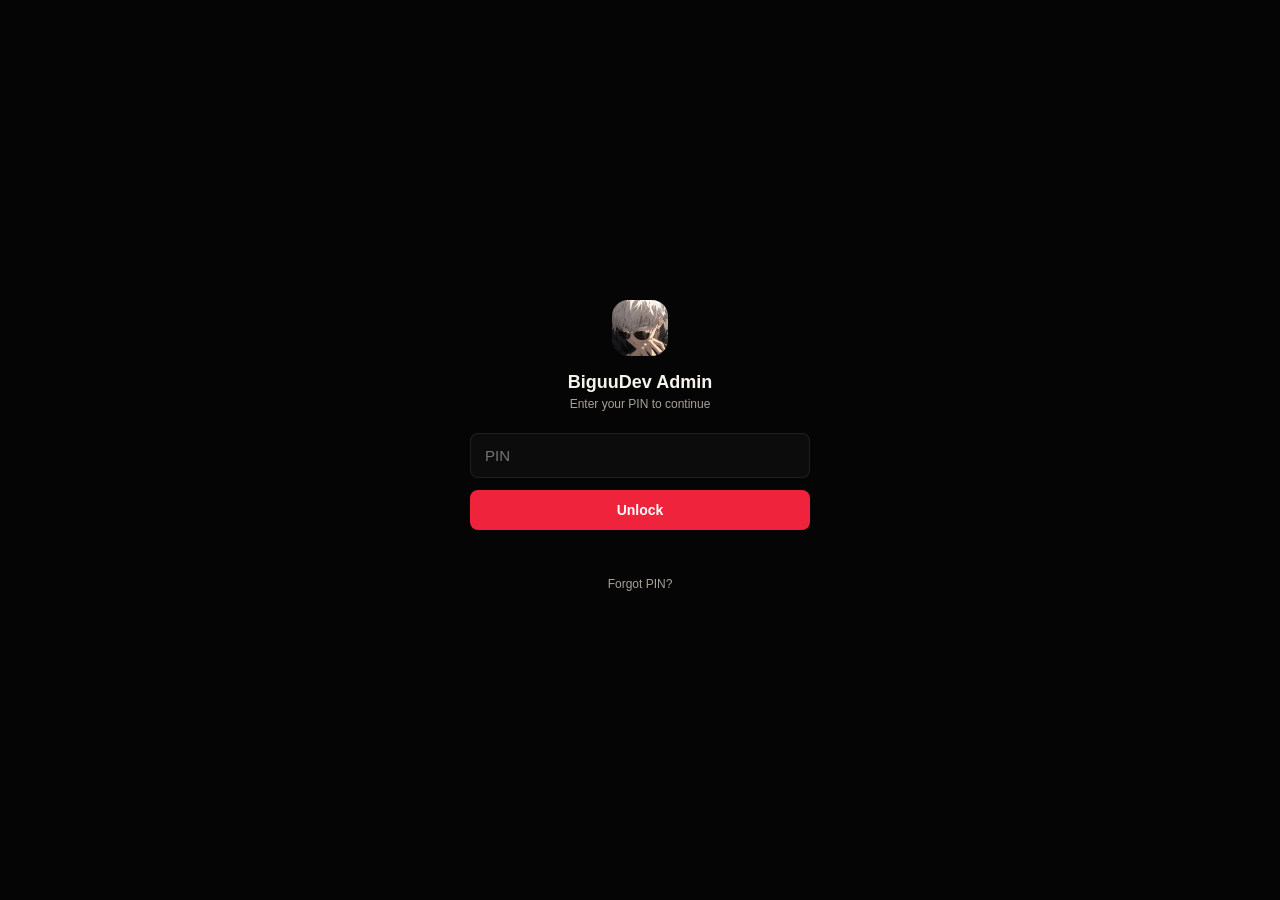
<file: index.html>
<!DOCTYPE html>
<html lang="en" data-theme="red">
<head>
<meta charset="UTF-8">
<meta name="viewport" content="width=device-width, initial-scale=1, maximum-scale=1, viewport-fit=cover">
<title>BiguuDev Admin</title>

<!-- iOS "Add to Home Screen" support -->
<meta name="apple-mobile-web-app-capable" content="yes">
<meta name="apple-mobile-web-app-status-bar-style" content="black-translucent">
<meta name="apple-mobile-web-app-title" content="Biguu Admin">
<link rel="apple-touch-icon" href="logo.png">

<!-- Browser tab favicon + theme color -->
<link rel="icon" type="image/png" href="logo.png">
<meta name="theme-color" content="#050505">
<style>
:root {
  --gold: #ef233c; --gold-2: #c81e33;
  --bg-dark: #050505; --bg-card: #141414; --bg-card-2: #191919; --bg-card-3: #1e1e1e;
  --border: rgba(239,35,60,0.12); --border-hover: rgba(239,35,60,0.35);
  --text-primary: #f6f3ec; --text-secondary: #a8a29a; --text-muted: rgba(168,162,154,0.5);
  --green: #00E676; --purple: #7B61FF; --red: #ff5470;
  --radius: 12px; --radius-sm: 8px;
  --glass: rgba(255,255,255,0.03); --glass-border: rgba(255,255,255,0.08);
  --shadow-soft: 0 1px 2px rgba(0,0,0,0.4), 0 10px 30px -12px rgba(0,0,0,0.6);
  --ease: cubic-bezier(.16,1,.3,1);
}
* { box-sizing: border-box; -webkit-tap-highlight-color: transparent; }
html { width: 100%; background: var(--bg-dark); }
body {
  margin: 0; font-family: 'Inter', -apple-system, sans-serif;
  background: var(--bg-dark);
  background-image: radial-gradient(ellipse 1200px 600px at 50% -10%, rgba(239,35,60,0.06), transparent 60%);
  color: var(--text-primary);
  min-height: 100vh; min-height: 100dvh;
  overflow-x: hidden;
  -webkit-font-smoothing: antialiased;
}
img { max-width: 100%; display: block; }
button { font-family: inherit; cursor: pointer; }
input { font-family: inherit; }
a { color: inherit; }

/* ---------- Top bar (sticky, not fixed — avoids scroll-jank) ---------- */
.topbar {
  position: sticky; top: 0; z-index: 40;
  display: flex; align-items: center; justify-content: space-between;
  gap: 10px; padding: calc(12px + env(safe-area-inset-top)) 16px 12px;
  background: rgba(5,5,5,0.85);
  backdrop-filter: blur(14px); -webkit-backdrop-filter: blur(14px);
  border-bottom: 1px solid var(--glass-border);
}
.topbar-brand { display: flex; align-items: center; gap: 8px; min-width: 0; }
.topbar-logo { width: 30px; height: 30px; border-radius: 8px; object-fit: cover; flex-shrink: 0; }
.topbar-title { font-size: 13px; font-weight: 800; white-space: nowrap; overflow: hidden; text-overflow: ellipsis; }
.topbar-actions { display: flex; align-items: center; gap: 8px; flex-shrink: 0; }
.icon-btn {
  width: 34px; height: 34px; border-radius: 10px;
  background: var(--glass); border: 1px solid var(--glass-border);
  display: flex; align-items: center; justify-content: center;
  color: var(--text-secondary); transition: background .2s var(--ease), color .2s var(--ease);
}
.icon-btn:active { background: var(--gold); color: #000; }

/* ---------- Bottom nav (mobile-first primary navigation) ---------- */
.bottom-nav {
  position: sticky; bottom: 0; z-index: 40;
  display: flex; justify-content: space-around;
  padding: 8px 6px calc(8px + env(safe-area-inset-bottom));
  background: rgba(5,5,5,0.92);
  backdrop-filter: blur(14px); -webkit-backdrop-filter: blur(14px);
  border-top: 1px solid var(--glass-border);
}
.bn-item {
  display: flex; flex-direction: column; align-items: center; gap: 3px;
  padding: 6px 10px; border-radius: 10px; background: none; border: none;
  color: var(--text-muted); font-size: 10px; font-weight: 700; letter-spacing: .3px;
  transition: color .2s var(--ease);
  flex: 1; max-width: 90px;
}
.bn-item svg { width: 20px; height: 20px; }
.bn-item.active { color: var(--gold); }

/* ---------- Layout / views ---------- */
.view { display: none; padding: 16px 16px calc(90px + env(safe-area-inset-bottom)); max-width: 640px; margin: 0 auto; }
.view.active { display: block; animation: fadeIn .25s var(--ease); }
@keyframes fadeIn { from { opacity: 0; transform: translateY(4px); } to { opacity: 1; transform: none; } }

.card {
  background: var(--bg-card); border: 1px solid var(--glass-border);
  border-radius: var(--radius); box-shadow: var(--shadow-soft);
  padding: 16px; margin-bottom: 12px;
}
.section-title { font-size: 11px; font-weight: 800; letter-spacing: 1.5px; text-transform: uppercase; color: var(--text-muted); margin: 20px 0 10px; }
.section-title:first-child { margin-top: 0; }

/* ---------- Login / PIN gate ---------- */
#loginGate {
  position: fixed; inset: 0; z-index: 100;
  display: flex; align-items: center; justify-content: center;
  background: var(--bg-dark); padding: 20px;
}
.login-card { width: 100%; max-width: 340px; text-align: center; }
.login-logo { width: 56px; height: 56px; border-radius: 16px; margin: 0 auto 16px; object-fit: cover; }
.login-title { font-size: 18px; font-weight: 800; margin-bottom: 4px; }
.login-sub { font-size: 12px; color: var(--text-secondary); margin-bottom: 22px; }
.input-field {
  width: 100%; padding: 13px 14px; border-radius: var(--radius-sm);
  background: var(--glass); border: 1px solid var(--glass-border);
  color: var(--text-primary); font-size: 15px; outline: none;
  transition: border-color .2s var(--ease);
}
.input-field:focus { border-color: var(--border-hover); }
.login-error { color: var(--red); font-size: 12px; margin-top: 8px; min-height: 16px; }

/* ---------- Buttons ---------- */
.btn {
  display: inline-flex; align-items: center; justify-content: center; gap: 6px;
  padding: 12px 18px; border-radius: var(--radius-sm); border: none;
  font-size: 14px; font-weight: 700; width: 100%; margin-top: 12px;
  transition: transform .12s var(--ease), opacity .2s var(--ease);
}
.btn:active { transform: scale(0.97); }
.btn-primary { background: var(--gold); color: #fff; }
.btn-outline { background: transparent; border: 1px solid var(--glass-border); color: var(--text-primary); }
.btn-ghost { background: var(--glass); color: var(--text-secondary); font-size: 12px; padding: 9px 14px; width: auto; margin-top: 0; }
.btn-danger { background: rgba(255,84,112,0.12); border: 1px solid rgba(255,84,112,0.3); color: var(--red); }
.btn-success { background: rgba(0,230,118,0.12); border: 1px solid rgba(0,230,118,0.3); color: var(--green); }
.btn-sm { padding: 8px 12px; font-size: 12px; margin-top: 0; width: auto; }
.btn-row { display: flex; gap: 8px; flex-wrap: wrap; }
.btn-row .btn { flex: 1; min-width: 100px; }
.btn:disabled { opacity: 0.5; pointer-events: none; }

/* ---------- Stats grid ---------- */
.stats-grid { display: grid; grid-template-columns: repeat(2,1fr); gap: 10px; }
.stat-box { background: var(--bg-card); border: 1px solid var(--glass-border); border-radius: var(--radius); padding: 14px; }
.stat-num { font-size: 24px; font-weight: 800; font-family: 'Space Grotesk', sans-serif; }
.stat-label { font-size: 10px; color: var(--text-muted); text-transform: uppercase; letter-spacing: 1px; margin-top: 2px; }
.stat-box.risk .stat-num { color: var(--red); }
.stat-box.active .stat-num { color: var(--green); }

/* ---------- User list ---------- */
.search-bar { display: flex; gap: 8px; margin-bottom: 14px; }
.search-bar .input-field { flex: 1; }
.user-row {
  display: flex; align-items: center; gap: 10px;
  background: var(--bg-card); border: 1px solid var(--glass-border);
  border-radius: var(--radius); padding: 12px 14px; margin-bottom: 8px;
  transition: border-color .2s var(--ease);
}
.user-row:active { border-color: var(--border-hover); }
.user-avatar {
  width: 38px; height: 38px; border-radius: 10px; flex-shrink: 0;
  background: rgba(239,35,60,0.1); border: 1px solid rgba(239,35,60,0.22);
  display: flex; align-items: center; justify-content: center;
  font-weight: 800; font-size: 14px; color: var(--gold);
}
.user-row-body { flex: 1; min-width: 0; }
.user-row-name { font-size: 14px; font-weight: 700; white-space: nowrap; overflow: hidden; text-overflow: ellipsis; }
.user-row-meta { font-size: 11px; color: var(--text-muted); margin-top: 2px; display: flex; gap: 6px; flex-wrap: wrap; align-items: center; }
.badge {
  font-size: 9px; font-weight: 800; letter-spacing: .5px; text-transform: uppercase;
  padding: 2px 7px; border-radius: 50px; white-space: nowrap;
}
.badge.active { background: rgba(0,230,118,0.1); color: var(--green); border: 1px solid rgba(0,230,118,0.25); }
.badge.disabled { background: rgba(168,162,154,0.1); color: var(--text-muted); border: 1px solid rgba(168,162,154,0.2); }
.badge.risk { background: rgba(255,84,112,0.12); color: var(--red); border: 1px solid rgba(255,84,112,0.3); }
.badge.locked { background: rgba(255,84,112,0.12); color: var(--red); border: 1px solid rgba(255,84,112,0.3); }
.chevron { color: var(--text-muted); flex-shrink: 0; }
.empty-state { text-align: center; padding: 40px 20px; color: var(--text-muted); font-size: 13px; }

/* ---------- User detail "page" ---------- */
.detail-header { display: flex; align-items: center; gap: 10px; margin-bottom: 16px; }
.back-btn {
  width: 34px; height: 34px; border-radius: 10px; background: var(--glass);
  border: 1px solid var(--glass-border); display: flex; align-items: center; justify-content: center;
  color: var(--text-primary); flex-shrink: 0;
}
.detail-title { font-size: 16px; font-weight: 800; min-width: 0; overflow: hidden; text-overflow: ellipsis; white-space: nowrap; }
.kv-table { width: 100%; border-collapse: collapse; font-size: 13px; }
.kv-table tr { border-bottom: 1px solid var(--glass-border); }
.kv-table tr:last-child { border-bottom: none; }
.kv-table td { padding: 9px 4px; vertical-align: top; }
.kv-table td:first-child { color: var(--text-muted); width: 42%; font-size: 12px; }
.kv-table td:last-child { text-align: right; font-weight: 600; word-break: break-all; }
.risk-event { background: var(--glass); border-radius: var(--radius-sm); padding: 10px 12px; margin-bottom: 6px; font-size: 12px; }
.risk-event-reason { font-weight: 700; color: var(--red); }
.risk-event-meta { color: var(--text-muted); font-size: 11px; margin-top: 3px; }

/* ---------- Modals ---------- */
.modal-overlay {
  position: fixed; inset: 0; z-index: 90; background: rgba(0,0,0,0.65);
  display: none; align-items: flex-end; justify-content: center;
  backdrop-filter: blur(4px);
}
.modal-overlay.show { display: flex; }
.modal-sheet {
  width: 100%; max-width: 480px; max-height: 85dvh; overflow-y: auto;
  background: var(--bg-card-2); border-radius: 20px 20px 0 0;
  padding: 20px 18px calc(20px + env(safe-area-inset-bottom));
  animation: sheetUp .25s var(--ease);
}
@keyframes sheetUp { from { transform: translateY(20px); opacity: 0; } to { transform: none; opacity: 1; } }
.modal-title { font-size: 16px; font-weight: 800; margin-bottom: 14px; }
.form-label { font-size: 11px; color: var(--text-muted); margin: 12px 0 6px; text-transform: uppercase; letter-spacing: .5px; }
.form-label:first-child { margin-top: 0; }
.textarea-field { min-height: 140px; resize: vertical; font-family: 'JetBrains Mono', monospace; font-size: 12px; line-height: 1.5; }

/* ---------- Toast ---------- */
#toast {
  position: fixed; bottom: calc(80px + env(safe-area-inset-bottom)); left: 50%;
  transform: translateX(-50%) translateY(10px); z-index: 200;
  background: var(--bg-card-3); border: 1px solid var(--glass-border);
  padding: 10px 18px; border-radius: 50px; font-size: 13px; font-weight: 600;
  opacity: 0; pointer-events: none; transition: opacity .25s var(--ease), transform .25s var(--ease);
  box-shadow: var(--shadow-soft); white-space: nowrap;
}
#toast.show { opacity: 1; transform: translateX(-50%) translateY(0); }

/* ---------- Script list ---------- */
.script-row {
  display: flex; align-items: center; justify-content: space-between; gap: 10px;
  background: var(--bg-card); border: 1px solid var(--glass-border);
  border-radius: var(--radius-sm); padding: 11px 14px; margin-bottom: 8px;
  font-family: 'JetBrains Mono', monospace; font-size: 12px;
}
.spinner {
  width: 16px; height: 16px; border-radius: 50%;
  border: 2px solid rgba(255,255,255,0.2); border-top-color: var(--gold);
  animation: spin .7s linear infinite; display: inline-block;
}
@keyframes spin { to { transform: rotate(360deg); } }
.loading-row { display: flex; align-items: center; justify-content: center; gap: 8px; padding: 30px; color: var(--text-muted); font-size: 13px; }

.warn-box { background: rgba(255,180,0,0.08); border: 1px solid rgba(255,180,0,0.25); border-radius: var(--radius-sm); padding: 10px 12px; font-size: 11.5px; color: #ffcf5c; margin-top: 8px; line-height: 1.5; }
</style>
</head>
<body>

<!-- ==================== LOGIN GATE ==================== -->
<div id="loginGate">
  <div class="login-card">
    <img class="login-logo" src="logo.png" alt="Logo" onerror="this.style.display='none'">
    <div class="login-title">BiguuDev Admin</div>
    <div class="login-sub" id="loginSub">Enter your PIN to continue</div>
    <input type="password" inputmode="numeric" class="input-field" id="loginPassword" placeholder="PIN" autocomplete="off">
    <button class="btn btn-primary" onclick="attemptLogin()">Unlock</button>
    <div class="login-error" id="loginError"></div>
    <div style="margin-top:14px;">
      <button class="btn-ghost" style="background:none;border:none;" onclick="toggleForgotPassword()">Forgot PIN?</button>
    </div>
    <div id="loginResetSection" style="display:none; margin-top:10px;">
      <div class="warn-box">This clears your local PIN only — it does not affect real access, which is controlled by the ?key= link you were given.</div>
      <button class="btn btn-outline" onclick="attemptReset()">Reset PIN</button>
    </div>
  </div>
</div>

<!-- ==================== APP SHELL ==================== -->
<div id="appShell" style="display:none;">
  <div class="topbar">
    <div class="topbar-brand">
      <img class="topbar-logo" src="logo.png" alt="" onerror="this.style.display='none'">
      <div class="topbar-title" id="topbarTitle">BiguuDev Admin</div>
    </div>
    <div class="topbar-actions">
      <button class="icon-btn" onclick="loadDashboard()" title="Refresh">⟳</button>
    </div>
  </div>

  <!-- ---------- Dashboard view ---------- -->
  <div class="view active" id="view-dashboard">
    <div class="section-title">Overview</div>
    <div class="stats-grid" id="statsGrid">
      <div class="loading-row" style="grid-column:1/-1;"><span class="spinner"></span> Loading…</div>
    </div>

    <div class="section-title">Recent Users</div>
    <div class="btn-row" style="margin-bottom:10px;">
      <button class="btn btn-outline btn-sm" style="flex:1;" onclick="resetAllUsers()">⟲ Reset All Security</button>
      <button class="btn btn-danger btn-sm" style="flex:1;" onclick="disableAllUsers()">⛔ Disable All</button>
    </div>
    <div class="search-bar">
      <input type="text" class="input-field" id="userSearch" placeholder="Search username or key…" oninput="renderUserList()">
      <button class="btn btn-primary" style="width:auto;margin:0;padding:12px 16px;" onclick="openAddUserModal()">+ Add</button>
    </div>
    <div id="userListContainer"><div class="loading-row"><span class="spinner"></span> Loading users…</div></div>
  </div>

  <!-- ---------- User detail "page" ---------- -->
  <div class="view" id="view-userDetail">
    <div class="detail-header">
      <button class="back-btn" onclick="goToView('dashboard')">←</button>
      <div class="detail-title" id="detailTitle">User</div>
    </div>
    <div id="userDetailBody"><div class="loading-row"><span class="spinner"></span> Loading…</div></div>
  </div>

  <!-- ---------- Scripts view ---------- -->
  <div class="view" id="view-scripts">
    <div class="section-title">Scripts (SCRIPTS KV)</div>
    <div class="btn-row" style="margin-bottom:14px;">
      <button class="btn btn-primary" onclick="openUploadScriptModal()">Upload New</button>
      <button class="btn btn-outline" onclick="openLegacyConvertModal()">Convert Legacy</button>
    </div>
    <div id="scriptListContainer"><div class="loading-row"><span class="spinner"></span> Loading…</div></div>
  </div>

  <!-- ---------- Settings view ---------- -->
  <div class="view" id="view-settings">
    <div class="section-title">Panel Settings</div>
    <div class="card">
      <div class="form-label">Panel Name</div>
      <input type="text" class="input-field" id="settingsPanelName">
      <div class="form-label">Default Expire (days)</div>
      <input type="number" class="input-field" id="settingsDefaultExpire">
      <button class="btn btn-primary" onclick="saveSettings()">Save Settings</button>
    </div>
    <div class="section-title">Danger Zone</div>
    <div class="card">
      <button class="btn btn-outline" onclick="downloadBackup()">Download Backup (JSON)</button>
    </div>
  </div>

  <div class="bottom-nav">
    <button class="bn-item active" data-view="dashboard" onclick="goToView('dashboard')">
      <svg viewBox="0 0 24 24" fill="none" stroke="currentColor" stroke-width="2"><path d="M3 12l9-9 9 9M5 10v10h14V10"/></svg>
      Dashboard
    </button>
    <button class="bn-item" data-view="scripts" onclick="goToView('scripts')">
      <svg viewBox="0 0 24 24" fill="none" stroke="currentColor" stroke-width="2"><path d="M16 18l6-6-6-6M8 6l-6 6 6 6"/></svg>
      Scripts
    </button>
    <button class="bn-item" data-view="settings" onclick="goToView('settings')">
      <svg viewBox="0 0 24 24" fill="none" stroke="currentColor" stroke-width="2"><circle cx="12" cy="12" r="3"/><path d="M19.4 15a1.65 1.65 0 00.33 1.82l.06.06a2 2 0 11-2.83 2.83l-.06-.06a1.65 1.65 0 00-1.82-.33 1.65 1.65 0 00-1 1.51V21a2 2 0 01-4 0v-.09A1.65 1.65 0 009 19.4a1.65 1.65 0 00-1.82.33l-.06.06a2 2 0 11-2.83-2.83l.06-.06A1.65 1.65 0 004.6 15a1.65 1.65 0 00-1.51-1H3a2 2 0 010-4h.09A1.65 1.65 0 004.6 9a1.65 1.65 0 00-.33-1.82l-.06-.06a2 2 0 112.83-2.83l.06.06A1.65 1.65 0 009 4.6a1.65 1.65 0 001-1.51V3a2 2 0 014 0v.09a1.65 1.65 0 001 1.51 1.65 1.65 0 001.82-.33l.06-.06a2 2 0 112.83 2.83l-.06.06A1.65 1.65 0 0019.4 9c.14.31.22.65.22 1 0 .35-.08.69-.22 1z"/></svg>
      Settings
    </button>
  </div>
</div>

<div id="toast"></div>

<!-- ---------- Add / Edit User modal ---------- -->
<div class="modal-overlay" id="userFormModal">
  <div class="modal-sheet">
    <div class="modal-title" id="userFormTitle">Add User</div>
    <div class="form-label">Username</div>
    <input type="text" class="input-field" id="formUsername">
    <div class="form-label">X-Biguu-Key (token)</div>
    <input type="text" class="input-field" id="formToken">
    <div class="form-label">Expire (Unix timestamp)</div>
    <input type="number" class="input-field" id="formExpire">
    <div class="form-label">Allowed Scripts (comma-separated, blank = defaults)</div>
    <input type="text" class="input-field" id="formScripts" placeholder="VMC.js, VMFTACK.js">
    <div class="btn-row" style="margin-top:16px;">
      <button class="btn btn-outline" onclick="closeModal('userFormModal')">Cancel</button>
      <button class="btn btn-primary" id="userFormSubmitBtn" onclick="submitUserForm()">Save</button>
    </div>
  </div>
</div>

<!-- ---------- Upload Script modal ---------- -->
<div class="modal-overlay" id="uploadScriptModal">
  <div class="modal-sheet">
    <div class="modal-title">Upload Script</div>
    <div class="form-label">Script ID (filename, e.g. VMC.js)</div>
    <input type="text" class="input-field" id="uploadScriptId">
    <div class="form-label">Content</div>
    <textarea class="input-field textarea-field" id="uploadScriptContent" placeholder="Must use input.body / input.url / input.appUA and return the output — see Convert Legacy for old $response/$done style scripts."></textarea>
    <div class="btn-row" style="margin-top:16px;">
      <button class="btn btn-outline" onclick="closeModal('uploadScriptModal')">Cancel</button>
      <button class="btn btn-primary" onclick="doScriptUpload()">Upload</button>
    </div>
  </div>
</div>

<!-- ---------- Convert Legacy Script modal ---------- -->
<div class="modal-overlay" id="legacyConvertModal">
  <div class="modal-sheet">
    <div class="modal-title">Convert Legacy Script</div>
    <div class="form-label">Paste old-style script ($response / $request / $done)</div>
    <textarea class="input-field textarea-field" id="legacyScriptInput"></textarea>
    <button class="btn btn-outline" onclick="runLegacyConvert()">Convert →</button>
    <div id="legacyWarnings"></div>
    <div class="form-label" id="convertedLabel" style="display:none;">Converted (input/return style) — review before uploading</div>
    <textarea class="input-field textarea-field" id="convertedScript" style="display:none;"></textarea>
    <div class="form-label" id="convertedIdLabel" style="display:none;">Script ID to save as</div>
    <input type="text" class="input-field" id="convertedScriptId" style="display:none;">
    <div class="btn-row" style="margin-top:16px;">
      <button class="btn btn-outline" onclick="closeModal('legacyConvertModal')">Close</button>
      <button class="btn btn-primary" id="uploadConvertedBtn" style="display:none;" onclick="uploadConvertedScript()">Upload Converted Script</button>
    </div>
  </div>
</div>

<!-- ---------- Script Access modal ---------- -->
<div class="modal-overlay" id="scriptAccessModal">
  <div class="modal-sheet">
    <div class="modal-title">Access — <span id="scriptAccessName" style="font-family:monospace;"></span></div>
    <div class="warn-box">Only users with an explicit script list can be toggled here. Users still on default scripts show "(default)" — edit them once first to set an explicit list.</div>
    <div id="scriptAccessUserList" style="margin-top:10px;max-height:50vh;overflow-y:auto;"></div>
    <div class="btn-row" style="margin-top:16px;">
      <button class="btn btn-outline" onclick="closeModal('scriptAccessModal')">Cancel</button>
      <button class="btn btn-primary" onclick="saveScriptAccess()">Save Changes</button>
    </div>
  </div>
</div>

<script>
/* =====================================================================
   CONFIG
   ===================================================================== */
const ADMIN_KEY = new URLSearchParams(location.search).get("key");
const API = "https://biguudev-admin-v2.biguudev.workers.dev"; // <-- set to your real admin_worker.js URL

function apiUrl(path, extraParams) {
  const p = new URLSearchParams(extraParams || {});
  p.set("key", ADMIN_KEY || "");
  return API + path + "?" + p.toString();
}
async function apiGet(path, extraParams) {
  const res = await fetch(apiUrl(path, extraParams));
  const data = await res.json();
  if (!data.success) throw new Error(data.message || "Request failed");
  return data;
}
async function apiPost(path, body, extraParams) {
  const res = await fetch(apiUrl(path, extraParams), {
    method: "POST",
    headers: { "Content-Type": "application/json" },
    body: body !== undefined ? JSON.stringify(body) : undefined
  });
  const data = await res.json();
  if (!data.success) throw new Error(data.message || "Request failed");
  return data;
}
async function apiPostRaw(path, rawText, extraParams) {
  const res = await fetch(apiUrl(path, extraParams), { method: "POST", body: rawText });
  const data = await res.json();
  if (!data.success) throw new Error(data.message || "Request failed");
  return data;
}

/* =====================================================================
   TOAST
   ===================================================================== */
let toastTimer = null;
function showToast(msg) {
  const t = document.getElementById("toast");
  t.textContent = msg;
  t.classList.add("show");
  clearTimeout(toastTimer);
  toastTimer = setTimeout(() => t.classList.remove("show"), 2600);
}

/* =====================================================================
   LOGIN (local screen-lock only — real auth is the ?key= URL param,
   checked server-side on every admin_worker.js call)
   ===================================================================== */
const AUTH_STORAGE_KEY = "biguudev_admin_auth";
const PIN_HASH_STORAGE_KEY = "biguudev_admin_pin_hash";

async function sha256Hex(text) {
  const data = new TextEncoder().encode(text);
  const hashBuf = await crypto.subtle.digest("SHA-256", data);
  return Array.from(new Uint8Array(hashBuf)).map(b => b.toString(16).padStart(2, "0")).join("");
}
function isAuthenticated() { return sessionStorage.getItem(AUTH_STORAGE_KEY) === "1"; }
function hasPinSet() { return !!localStorage.getItem(PIN_HASH_STORAGE_KEY); }
function showLoginError(msg) { document.getElementById("loginError").textContent = msg; }

function toggleForgotPassword() {
  const el = document.getElementById("loginResetSection");
  el.style.display = el.style.display === "none" ? "block" : "none";
}
async function attemptLogin() {
  const pin = document.getElementById("loginPassword").value;
  if (!pin) { showLoginError("Enter your PIN"); return; }
  if (!hasPinSet()) {
    localStorage.setItem(PIN_HASH_STORAGE_KEY, await sha256Hex(pin));
    grantAccess();
    return;
  }
  const enteredHash = await sha256Hex(pin);
  if (enteredHash === localStorage.getItem(PIN_HASH_STORAGE_KEY)) grantAccess();
  else showLoginError("Incorrect PIN");
}
function attemptReset() {
  localStorage.removeItem(PIN_HASH_STORAGE_KEY);
  showToast("PIN cleared — set a new one now");
  grantAccess();
}
function grantAccess() {
  sessionStorage.setItem(AUTH_STORAGE_KEY, "1");
  document.getElementById("loginGate").style.display = "none";
  document.getElementById("appShell").style.display = "block";
  if (!ADMIN_KEY) {
    showToast("No ?key= in URL — API calls will fail");
  }
  loadDashboard();
  loadScripts();
}

/* =====================================================================
   VIEW ROUTING (hash-based — feels like separate pages)
   ===================================================================== */
let currentUsers = [];
let currentUserDetailToken = null;

function goToView(name, param) {
  document.querySelectorAll(".view").forEach(v => v.classList.remove("active"));
  document.querySelectorAll(".bn-item").forEach(b => b.classList.remove("active"));
  const view = document.getElementById("view-" + name);
  if (view) view.classList.add("active");
  const nav = document.querySelector('.bn-item[data-view="' + name + '"]');
  if (nav) nav.classList.add("active");
  window.scrollTo(0, 0);
  if (name === "userDetail" && param) {
    currentUserDetailToken = param;
    location.hash = "user/" + encodeURIComponent(param);
    loadUserDetail(param);
  } else if (name === "dashboard") {
    location.hash = "";
  } else {
    location.hash = name;
  }
}

window.addEventListener("hashchange", () => {
  const h = location.hash.replace(/^#/, "");
  if (h.startsWith("user/")) goToView("userDetail", decodeURIComponent(h.slice(5)));
  else if (h === "scripts") goToView("scripts");
  else if (h === "settings") goToView("settings");
  else goToView("dashboard");
});

/* =====================================================================
   DASHBOARD
   ===================================================================== */
async function loadDashboard() {
  try {
    const [stats, users] = await Promise.all([
      apiGet("/statistics"),
      apiGet("/users")
    ]);
    renderStats(stats);
    currentUsers = users.users || [];
    renderUserList();
  } catch (e) {
    showToast("Load failed: " + e.message);
  }
}

function renderStats(s) {
  const grid = document.getElementById("statsGrid");
  grid.innerHTML = `
    <div class="stat-box active"><div class="stat-num">${s.activeUsers ?? 0}</div><div class="stat-label">Active</div></div>
    <div class="stat-box"><div class="stat-num">${s.totalUsers ?? 0}</div><div class="stat-label">Total</div></div>
    <div class="stat-box"><div class="stat-num">${s.expiredUsers ?? 0}</div><div class="stat-label">Expired</div></div>
    <div class="stat-box risk"><div class="stat-num">${s.riskUsers ?? 0}</div><div class="stat-label">Flagged Risk</div></div>
  `;
}

function networkChangeCell(u) {
  if (!u.pendingAsn) return "—";
  const windowSeconds = u.suspectedSharing ? 1800 : 10800;
  const remaining = Math.max(0, Math.floor((u.pendingAsnSince + windowSeconds) - Date.now() / 1000));
  const mins = Math.floor(remaining / 60);
  return remaining > 0 ? `⏳ ${mins}m until lock` : "Grace expired";
}

function renderUserList() {
  const q = (document.getElementById("userSearch").value || "").toLowerCase();
  const filtered = currentUsers.filter(u =>
    !q || (u.username || "").toLowerCase().includes(q) || (u.key || "").toLowerCase().includes(q)
  );
  const container = document.getElementById("userListContainer");
  if (!filtered.length) {
    container.innerHTML = `<div class="empty-state">No users found</div>`;
    return;
  }
  container.innerHTML = filtered.map(u => {
    const initial = (u.username || "?").charAt(0).toUpperCase();
    const statusBadge = u.status === "active"
      ? `<span class="badge active">Active</span>`
      : `<span class="badge disabled">Disabled</span>`;
    const riskBadge = u.risk ? `<span class="badge risk">Risk</span>` : "";
    const lockBadge = u.lock ? `<span class="badge locked">Locked</span>` : "";
    const sharingBadge = u.suspectedSharing
      ? `<span class="badge risk" title="${u.weeklyAsnChanges || 0} network changes in 7 days">SHARING?</span>` : "";
    return `
      <div class="user-row" onclick="goToView('userDetail','${escapeAttr(u.key)}')">
        <div class="user-avatar">${initial}</div>
        <div class="user-row-body">
          <div class="user-row-name">${escapeHtml(u.username || "(no name)")}</div>
          <div class="user-row-meta">${statusBadge}${riskBadge}${lockBadge}${sharingBadge}</div>
        </div>
        <div class="chevron">›</div>
      </div>`;
  }).join("");
}

function escapeHtml(s) { return String(s).replace(/[&<>"']/g, c => ({"&":"&amp;","<":"&lt;",">":"&gt;",'"':"&quot;","'":"&#39;"}[c])); }
function escapeAttr(s) { return String(s).replace(/'/g, "\\'"); }
function fmtDate(ts) { return ts ? new Date(ts * 1000).toLocaleString() : "—"; }

/* =====================================================================
   USER DETAIL "PAGE"
   ===================================================================== */
async function loadUserDetail(token) {
  document.getElementById("userDetailBody").innerHTML = `<div class="loading-row"><span class="spinner"></span> Loading…</div>`;
  try {
    const data = await apiGet("/user", { id: token });
    renderUserDetail(token, data.profile, data.security);
  } catch (e) {
    document.getElementById("userDetailBody").innerHTML = `<div class="empty-state">${escapeHtml(e.message)}</div>`;
  }
}

function renderUserDetail(token, p, s) {
  document.getElementById("detailTitle").textContent = p.username || "(no name)";
  const riskEventsHtml = (s.riskEvents || []).length
    ? s.riskEvents.map(ev => `
        <div class="risk-event">
          <div class="risk-event-reason">${escapeHtml(ev.reason)}</div>
          <div class="risk-event-meta">${fmtDate(ev.time)} · IP ${escapeHtml(ev.ip || "—")} · ASN ${ev.asn || "—"} · ${escapeHtml(ev.country || "—")}</div>
        </div>`).join("")
    : `<div class="empty-state" style="padding:14px;">No risk events</div>`;

  document.getElementById("userDetailBody").innerHTML = `
    <div class="section-title">Profile</div>
    <div class="card">
      <table class="kv-table">
        <tr><td>Username</td><td>${escapeHtml(p.username || "—")}</td></tr>
        <tr><td>Status</td><td>${p.status === "active" ? '<span class="badge active">Active</span>' : '<span class="badge disabled">Disabled</span>'}</td></tr>
        <tr><td>Key (X-Biguu-Key)</td><td style="font-family:monospace;font-size:11px;">${escapeHtml(token)}</td></tr>
        <tr><td>Expires</td><td>${fmtDate(p.expire)}</td></tr>
        <tr><td>Created</td><td>${fmtDate(p.created)}</td></tr>
        <tr><td>Last Seen</td><td>${fmtDate(p.lastSeen)}</td></tr>
        <tr><td>Allowed Scripts</td><td>${p.scripts ? escapeHtml(p.scripts.join(", ")) : "(defaults)"}</td></tr>
      </table>
    </div>

    <div class="section-title">Security</div>
    <div class="card">
      <table class="kv-table">
        <tr><td>Device Claimed</td><td>${s.hasDeviceClaim ? "Yes (HMAC-bound)" : "Not yet — next request claims it"}</td></tr>
        <tr><td>Device Model</td><td>${escapeHtml(s.uaDevice || "—")}</td></tr>
        <tr><td>Network (ASN)</td><td>${s.ip1Asn || "—"} (${escapeHtml(s.ip1Country || "—")})</td></tr>
        <tr><td>Network Change</td><td>${networkChangeCell(s)}</td></tr>
        <tr><td>Suspected Sharing</td><td>${s.suspectedSharing ? `<span class="badge risk">YES — ${s.weeklyAsnChanges || 0} changes/7d</span>` : "No"}</td></tr>
        <tr><td>Locked</td><td>${s.lock ? '<span class="badge locked">Locked</span>' : "No"}</td></tr>
        <tr><td>Risk Flag</td><td>${s.risk ? '<span class="badge risk">Yes</span>' : "No"}</td></tr>
      </table>
    </div>

    <div class="section-title">Actions</div>
    <div class="card">
      <div class="btn-row">
        ${p.status === "active"
          ? `<button class="btn btn-outline" onclick="userAction('/disable','${escapeAttr(token)}')">Disable</button>`
          : `<button class="btn btn-success" onclick="userAction('/enable','${escapeAttr(token)}')">Enable</button>`}
        ${s.lock
          ? `<button class="btn btn-success" onclick="userAction('/unlockuser','${escapeAttr(token)}')">Unlock</button>`
          : `<button class="btn btn-outline" onclick="userAction('/lockuser','${escapeAttr(token)}')">Lock</button>`}
      </div>
      <div class="btn-row" style="margin-top:8px;">
        <button class="btn btn-outline" onclick="userAction('/resetsecurity','${escapeAttr(token)}',false,'asn')">Reset ASN/Network</button>
        <button class="btn btn-outline" onclick="userAction('/resetsecurity','${escapeAttr(token)}',false,'device')">Reset Device ID</button>
      </div>
      <div class="btn-row" style="margin-top:8px;">
        <button class="btn btn-outline" onclick="userAction('/resetsecurity','${escapeAttr(token)}',false,'all')">Reset All Security</button>
        <button class="btn btn-outline" onclick="openEditUserModal('${escapeAttr(token)}')">Edit</button>
      </div>
      <div class="btn-row" style="margin-top:8px;">
        <button class="btn btn-outline" onclick="openChangeKeyPrompt('${escapeAttr(token)}')">Change Key</button>
        <button class="btn btn-danger" onclick="userAction('/delete','${escapeAttr(token)}', true)">Delete User</button>
      </div>
    </div>

    <div class="section-title">Risk Events</div>
    ${riskEventsHtml}
  `;
}

async function resetAllUsers() {
  if (!confirm(`Reset security binding for ALL ${currentUsers.length} users? Every device/network claim will be cleared — everyone re-binds on their next request.`)) return;
  if (!confirm("Really sure? Type OK in the next box to confirm.") || prompt("Type RESET to confirm:") !== "RESET") { showToast("Cancelled"); return; }
  try {
    const data = await apiPost("/resetall");
    showToast(`Reset ${data.count} users`);
    loadDashboard();
  } catch (e) { showToast("Failed: " + e.message); }
}
async function disableAllUsers() {
  if (!confirm(`⛔ DISABLE ALL ${currentUsers.length} users? No one will be able to use the service until re-enabled individually.`)) return;
  if (prompt("Type DISABLE to confirm:") !== "DISABLE") { showToast("Cancelled"); return; }
  try {
    const data = await apiPost("/disableall");
    showToast(`Disabled ${data.count} users`);
    loadDashboard();
  } catch (e) { showToast("Failed: " + e.message); }
}

async function userAction(path, token, confirmFirst, scope) {
  if (confirmFirst && !confirm("Are you sure? This can't be undone.")) return;
  try {
    const params = { id: token };
    if (scope) params.scope = scope;
    await apiPost(path, undefined, params);
    showToast("Done");
    if (path === "/delete") { goToView("dashboard"); loadDashboard(); }
    else loadUserDetail(token);
    loadDashboard();
  } catch (e) {
    showToast("Failed: " + e.message);
  }
}

function openChangeKeyPrompt(oldToken) {
  const newToken = prompt("New X-Biguu-Key for this user:");
  if (!newToken) return;
  apiPost("/changekey", { oldToken, newToken })
    .then(() => { showToast("Key changed"); goToView("userDetail", newToken); loadDashboard(); })
    .catch(e => showToast("Failed: " + e.message));
}

/* =====================================================================
   ADD / EDIT USER
   ===================================================================== */
let editingToken = null;
function openAddUserModal() {
  editingToken = null;
  document.getElementById("userFormTitle").textContent = "Add User";
  document.getElementById("formUsername").value = "";
  document.getElementById("formToken").value = "";
  document.getElementById("formExpire").value = Math.floor(Date.now() / 1000) + 30 * 86400;
  document.getElementById("formScripts").value = "";
  document.getElementById("userFormModal").classList.add("show");
}
function openEditUserModal(token) {
  const u = currentUsers.find(x => x.key === token);
  editingToken = token;
  document.getElementById("userFormTitle").textContent = "Edit User";
  document.getElementById("formUsername").value = u ? u.username : "";
  document.getElementById("formToken").value = token;
  document.getElementById("formToken").disabled = true;
  document.getElementById("formExpire").value = u ? u.expire : "";
  document.getElementById("formScripts").value = u && u.scripts ? u.scripts.join(", ") : "";
  document.getElementById("userFormModal").classList.add("show");
}
function closeModal(id) { document.getElementById(id).classList.remove("show"); document.getElementById("formToken").disabled = false; }

async function submitUserForm() {
  const username = document.getElementById("formUsername").value.trim();
  const token = document.getElementById("formToken").value.trim();
  const expire = Number(document.getElementById("formExpire").value);
  const scriptsRaw = document.getElementById("formScripts").value.trim();
  const scripts = scriptsRaw ? scriptsRaw.split(",").map(s => s.trim()).filter(Boolean) : undefined;

  if (!username || !token || !expire) { showToast("Fill all required fields"); return; }

  try {
    if (editingToken) {
      await apiPost("/edituser", { token: editingToken, username, expire, scripts });
      showToast("User updated");
    } else {
      await apiPost("/adduser", { username, token, expire, scripts });
      showToast("User created");
    }
    closeModal("userFormModal");
    loadDashboard();
  } catch (e) {
    showToast("Failed: " + e.message);
  }
}

/* =====================================================================
   SCRIPTS
   ===================================================================== */
async function loadScripts() {
  try {
    const data = await apiGet("/scripts");
    const container = document.getElementById("scriptListContainer");
    if (!data.scripts.length) { container.innerHTML = `<div class="empty-state">No scripts uploaded yet</div>`; return; }
    container.innerHTML = data.scripts.map(name => `
      <div class="script-row">
        <span>${escapeHtml(name)}</span>
        <div class="btn-row" style="width:auto;">
          <button class="btn btn-sm btn-outline" onclick="openScriptAccessModal('${escapeAttr(name)}')">Access</button>
          <button class="btn btn-sm btn-danger" onclick="deleteScript('${escapeAttr(name)}')">Delete</button>
        </div>
      </div>`).join("");
  } catch (e) {
    document.getElementById("scriptListContainer").innerHTML = `<div class="empty-state">${escapeHtml(e.message)}</div>`;
  }
}
async function deleteScript(id) {
  if (!confirm(`Delete "${id}"? This can't be undone.`)) return;
  try { await apiPost("/script/delete", undefined, { id }); showToast("Deleted"); loadScripts(); }
  catch (e) { showToast("Failed: " + e.message); }
}

/* ---- Per-script user access control ---- */
let scriptAccessTarget = null;
function openScriptAccessModal(scriptName) {
  scriptAccessTarget = scriptName;
  document.getElementById("scriptAccessName").textContent = scriptName;
  const list = document.getElementById("scriptAccessUserList");
  if (!currentUsers.length) {
    list.innerHTML = `<div class="empty-state">No users loaded — visit Dashboard first</div>`;
  } else {
    list.innerHTML = currentUsers.map(u => {
      const isDefault = !Array.isArray(u.scripts);
      const checked = !isDefault && u.scripts.includes(scriptName);
      return `
        <label style="display:flex;align-items:center;gap:10px;padding:9px 4px;border-bottom:1px solid var(--glass-border);">
          <input type="checkbox" data-token="${escapeAttr(u.key)}" ${checked ? "checked" : ""} ${isDefault ? "disabled" : ""} style="width:18px;height:18px;flex-shrink:0;">
          <span style="flex:1;min-width:0;overflow:hidden;text-overflow:ellipsis;white-space:nowrap;">${escapeHtml(u.username || u.key)}</span>
          ${isDefault ? '<span class="badge disabled">default</span>' : ""}
        </label>`;
    }).join("");
  }
  document.getElementById("scriptAccessModal").classList.add("show");
}
async function saveScriptAccess() {
  const boxes = document.querySelectorAll('#scriptAccessUserList input[type="checkbox"]:not(:disabled)');
  const changes = [];
  boxes.forEach(box => {
    const token = box.dataset.token;
    const user = currentUsers.find(u => u.key === token);
    if (!user || !Array.isArray(user.scripts)) return;
    const currentlyHas = user.scripts.includes(scriptAccessTarget);
    if (box.checked !== currentlyHas) {
      const newScripts = box.checked
        ? [...user.scripts, scriptAccessTarget]
        : user.scripts.filter(s => s !== scriptAccessTarget);
      changes.push({ token, scripts: newScripts });
    }
  });
  if (!changes.length) { showToast("No changes"); closeModal("scriptAccessModal"); return; }
  try {
    for (const c of changes) {
      await apiPost("/edituser", { token: c.token, scripts: c.scripts });
    }
    showToast(`Updated ${changes.length} user(s)`);
    closeModal("scriptAccessModal");
    loadDashboard();
  } catch (e) {
    showToast("Failed: " + e.message);
  }
}
function openUploadScriptModal() {
  document.getElementById("uploadScriptId").value = "";
  document.getElementById("uploadScriptContent").value = "";
  document.getElementById("uploadScriptModal").classList.add("show");
}
async function doScriptUpload() {
  const id = document.getElementById("uploadScriptId").value.trim();
  const content = document.getElementById("uploadScriptContent").value;
  if (!id || !content) { showToast("Fill both fields"); return; }
  try {
    await apiPostRaw("/script/upload", content, { id });
    showToast("Uploaded");
    closeModal("uploadScriptModal");
    loadScripts();
  } catch (e) {
    showToast("Failed: " + e.message);
  }
}

/* ---- Legacy script converter (Shadowrocket $response/$request/$done -> input/return) ---- */
function convertLegacyScript(code) {
  let out = code;
  const warnings = [];

  out = out.replace(/\$response\.body/g, "input.body");
  out = out.replace(/\$request\.body/g, "input.body");
  out = out.replace(/\$request\.url/g, "input.url");
  out = out.replace(/\$response\s*\[\s*["']body["']\s*\]/g, "input.body");
  out = out.replace(/\$request\s*\[\s*["']body["']\s*\]/g, "input.body");
  out = out.replace(/\$request\s*\[\s*["']url["']\s*\]/g, "input.url");

  if (/\{[^}]*\b(body|url)\b[^}]*\}\s*=\s*\$(response|request)/.test(out)) {
    warnings.push("Detected destructuring from $response/$request (e.g. `const { body } = $response`). This can't be auto-converted — rewrite manually as `const body = input.body;`.");
  }

  out = out.replace(/\$persistentStore\.read\(\s*["']LAST_APP_UA["']\s*\)/g, "input.appUA");
  if (/\$persistentStore/.test(out)) {
    warnings.push("Detected $persistentStore usage beyond LAST_APP_UA. There's no server-side equivalent — that logic needs to move into the relay shell (buildRelayShell in scriptserver_worker.js) as a new input.* field.");
  }

  if (/\$response\.headers|\$request\.headers/.test(out)) {
    warnings.push("Detected $response.headers / $request.headers. The relay shell only forwards { body, url, appUA } today.");
  }

  const doneMatches = out.match(/\$done\s*\(/g);
  if (doneMatches && doneMatches.length > 1) {
    warnings.push(`Found ${doneMatches.length} separate $done() calls. Auto-convert produces a return for each — if this script has multiple exit branches, check the logic carefully.`);
  }

  out = out.replace(/\$done\s*\(\s*\{\s*body\s*:\s*([\s\S]*?)\s*\}\s*\)\s*;?/g, "return $1;");
  out = out.replace(/\$done\s*\(\s*\{\s*body\s*\}\s*\)\s*;?/g, "return body;");
  if (/\$done\s*\(\s*\{\s*[a-zA-Z_$][\w$]*\s*\}\s*\)/.test(out)) {
    warnings.push("Detected a shorthand $done({ someVariable }) call where the variable isn't named `body`. Rewrite manually as `return someVariable;`.");
  }
  out = out.replace(/\$done\s*\(\s*\{\s*\}\s*\)\s*;?/g, 'return "";');

  return { code: out, warnings };
}

function openLegacyConvertModal() {
  document.getElementById("legacyScriptInput").value = "";
  document.getElementById("legacyWarnings").innerHTML = "";
  document.getElementById("convertedScript").style.display = "none";
  document.getElementById("convertedLabel").style.display = "none";
  document.getElementById("convertedIdLabel").style.display = "none";
  document.getElementById("convertedScriptId").style.display = "none";
  document.getElementById("uploadConvertedBtn").style.display = "none";
  document.getElementById("legacyConvertModal").classList.add("show");
}
function runLegacyConvert() {
  const input = document.getElementById("legacyScriptInput").value;
  if (!input.trim()) { showToast("Paste a script first"); return; }
  const { code, warnings } = convertLegacyScript(input);
  document.getElementById("legacyWarnings").innerHTML = warnings.map(w => `<div class="warn-box">⚠ ${escapeHtml(w)}</div>`).join("");
  document.getElementById("convertedScript").value = code;
  document.getElementById("convertedScript").style.display = "block";
  document.getElementById("convertedLabel").style.display = "block";
  document.getElementById("convertedIdLabel").style.display = "block";
  document.getElementById("convertedScriptId").style.display = "block";
  document.getElementById("uploadConvertedBtn").style.display = "inline-flex";
}
async function uploadConvertedScript() {
  const id = document.getElementById("convertedScriptId").value.trim();
  const content = document.getElementById("convertedScript").value;
  if (!id) { showToast("Enter a script ID"); return; }
  try {
    await apiPostRaw("/script/upload", content, { id });
    showToast("Uploaded");
    closeModal("legacyConvertModal");
    loadScripts();
  } catch (e) {
    showToast("Failed: " + e.message);
  }
}

/* =====================================================================
   SETTINGS
   ===================================================================== */
async function loadSettingsIntoForm() {
  try {
    const data = await apiGet("/settings");
    document.getElementById("settingsPanelName").value = data.settings.panelName || "";
    document.getElementById("settingsDefaultExpire").value = data.settings.defaultExpireDays || 30;
  } catch (e) { /* non-fatal */ }
}
async function saveSettings() {
  try {
    await apiPost("/settings", {
      panelName: document.getElementById("settingsPanelName").value,
      defaultExpireDays: Number(document.getElementById("settingsDefaultExpire").value)
    });
    showToast("Settings saved");
  } catch (e) { showToast("Failed: " + e.message); }
}
async function downloadBackup() {
  try {
    const data = await apiGet("/backup");
    const blob = new Blob([JSON.stringify(data, null, 2)], { type: "application/json" });
    const url = URL.createObjectURL(blob);
    const a = document.createElement("a");
    a.href = url; a.download = "biguudev-backup-" + Date.now() + ".json";
    a.click();
    URL.revokeObjectURL(url);
  } catch (e) { showToast("Failed: " + e.message); }
}

/* =====================================================================
   INIT
   ===================================================================== */
(function init() {
  if (isAuthenticated()) {
    document.getElementById("loginGate").style.display = "none";
    document.getElementById("appShell").style.display = "block";
    loadDashboard();
    loadScripts();
    loadSettingsIntoForm();
  }
  const h = location.hash.replace(/^#/, "");
  if (h.startsWith("user/")) { /* handled after auth via loadUserDetail on demand */ }
})();
</script>
</body>
</html>
</file>
